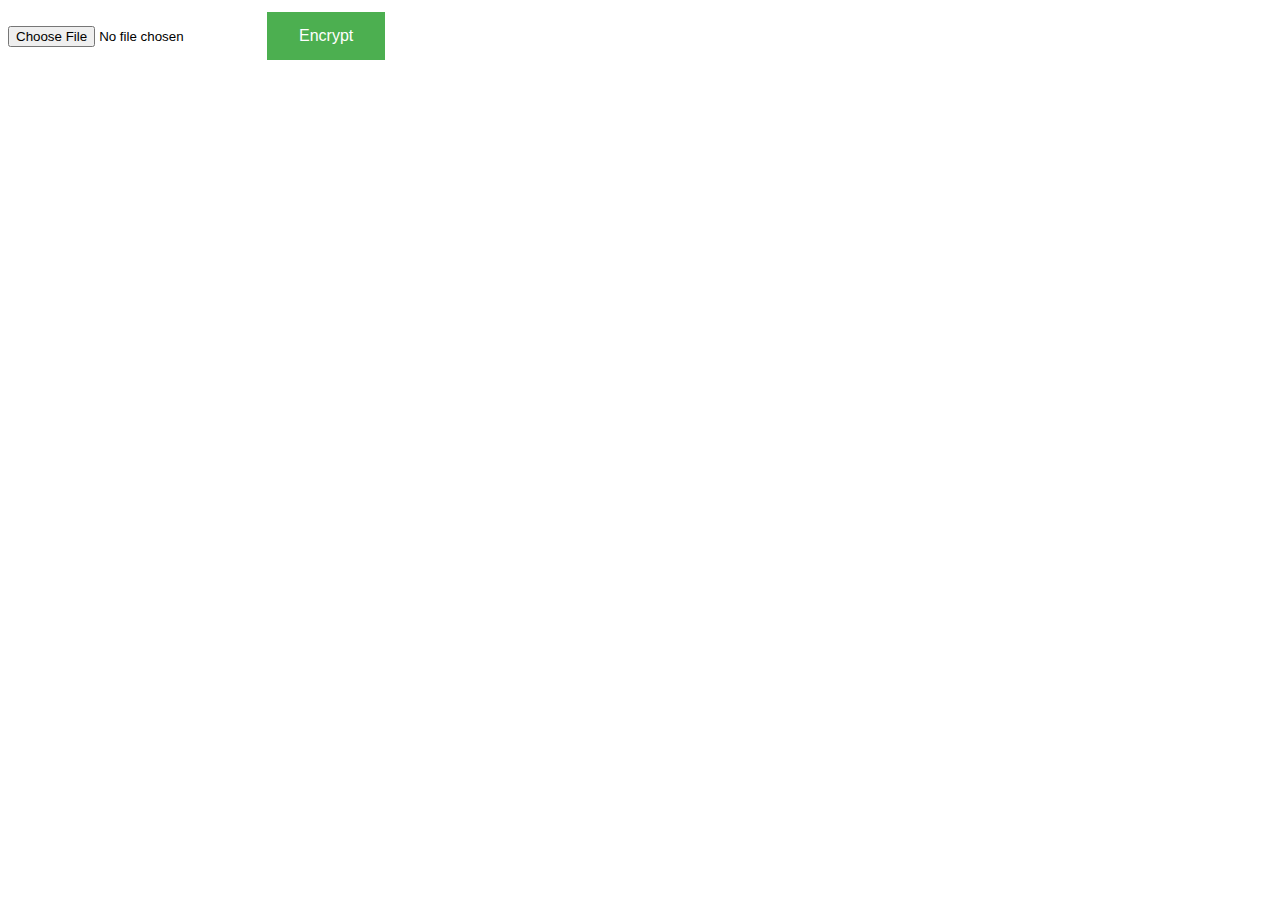
<file: index.html>
<!DOCTYPE html>
<html lang="en">
    <head>
        <meta charset="UTF-8">
        <meta name="viewport" content="width=device-width, initial-scale=1.0">
        <title>CSV Viewer with HTML, CSS & JavaScript</title>
        <link rel="stylesheet" href="./css/styles.css" >
    </head>
    <body>
        <input type="file" id="csvFileInput" style="padding-bottom: 15px">
        <button class="button button1" onClick="window.location.href='encrypt.html';">Encrypt</button>

        <table id="csvRoot"></table>

      <script src="./lib/papaparse.min.js"></script>
      <script type="module" src="./js/main.js"></script>

    </body>
</html>
</file>
<file: css/styles.css>
table {
  border-collapse: collapse;
  border-radius: 5px;
  box-shadow: 0 0 4px rgba(0, 0, 0, 0.25);
  overflow: hidden;
  font-family: "Quicksand", sans-serif;
  font-weight: bold;
  font-size: 14px;
}

th {
  background: #009578;
  color: #ffffff;
  text-align: left;
}

th

td {
  padding: 10px 20px;
}

tr:nth-child(even) {
  background: #eeeeee;
}

button {
  border: none;
  color: white;
  padding: 15px 32px;
  text-align: center;
  text-decoration: none;
  display: inline-block;
  font-size: 16px;
  margin: 4px 2px;
  cursor: pointer;
  background-color: #4CAF50;
}

button1 {
  background-color: #4CAF50;
}
</file>
